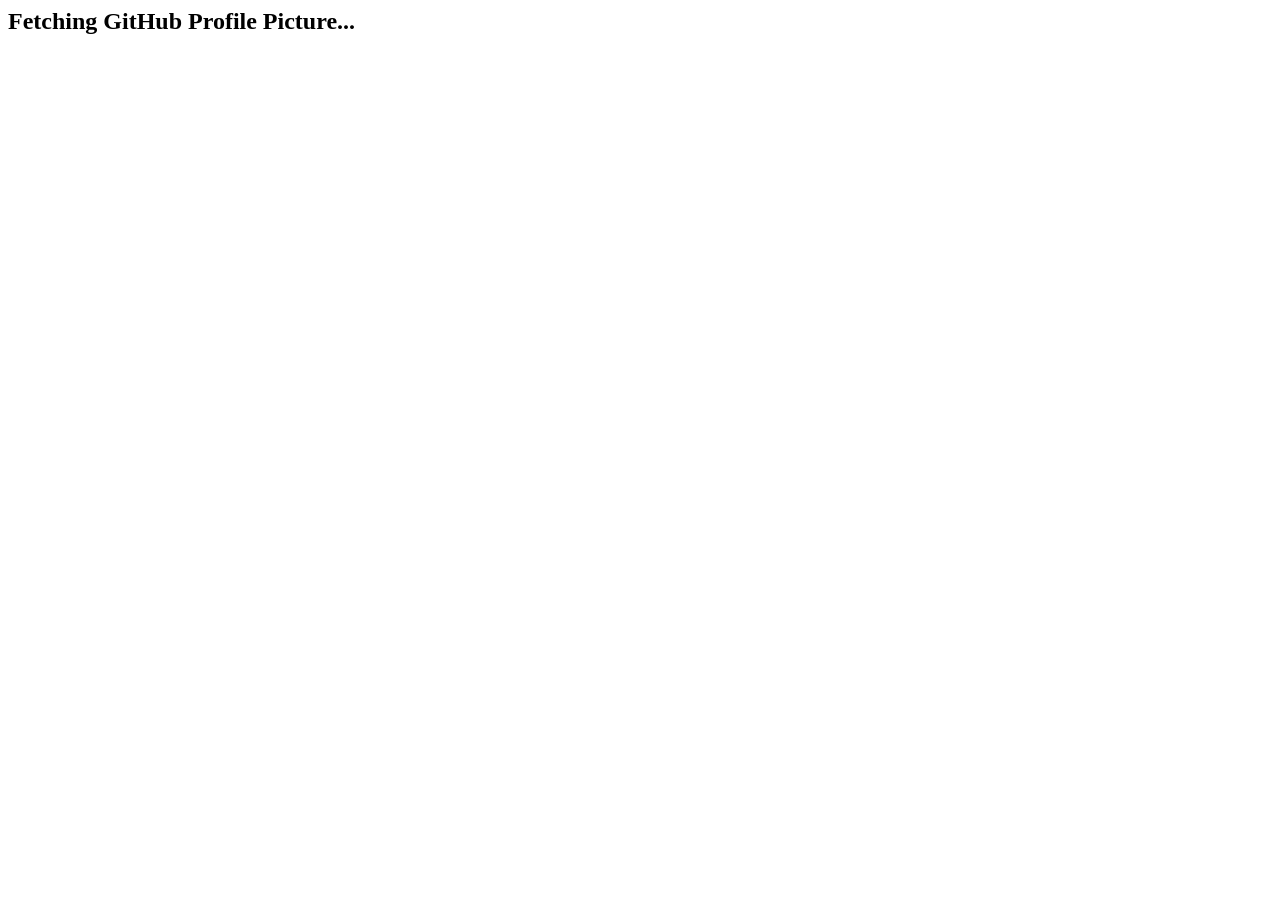
<file: html_files/fetch.html>
<html lang="en">
<head>
    <meta charset="UTF-8">
    <meta name="viewport" content="width=device-width, initial-scale=1.0">
    <title>GitHub Avatar Fetch</title>
</head>
<body>
    <h2>Fetching GitHub Profile Picture...</h2>
    <script src="../scripts/fetch.js"></script>
</body>
</html>
</file>
